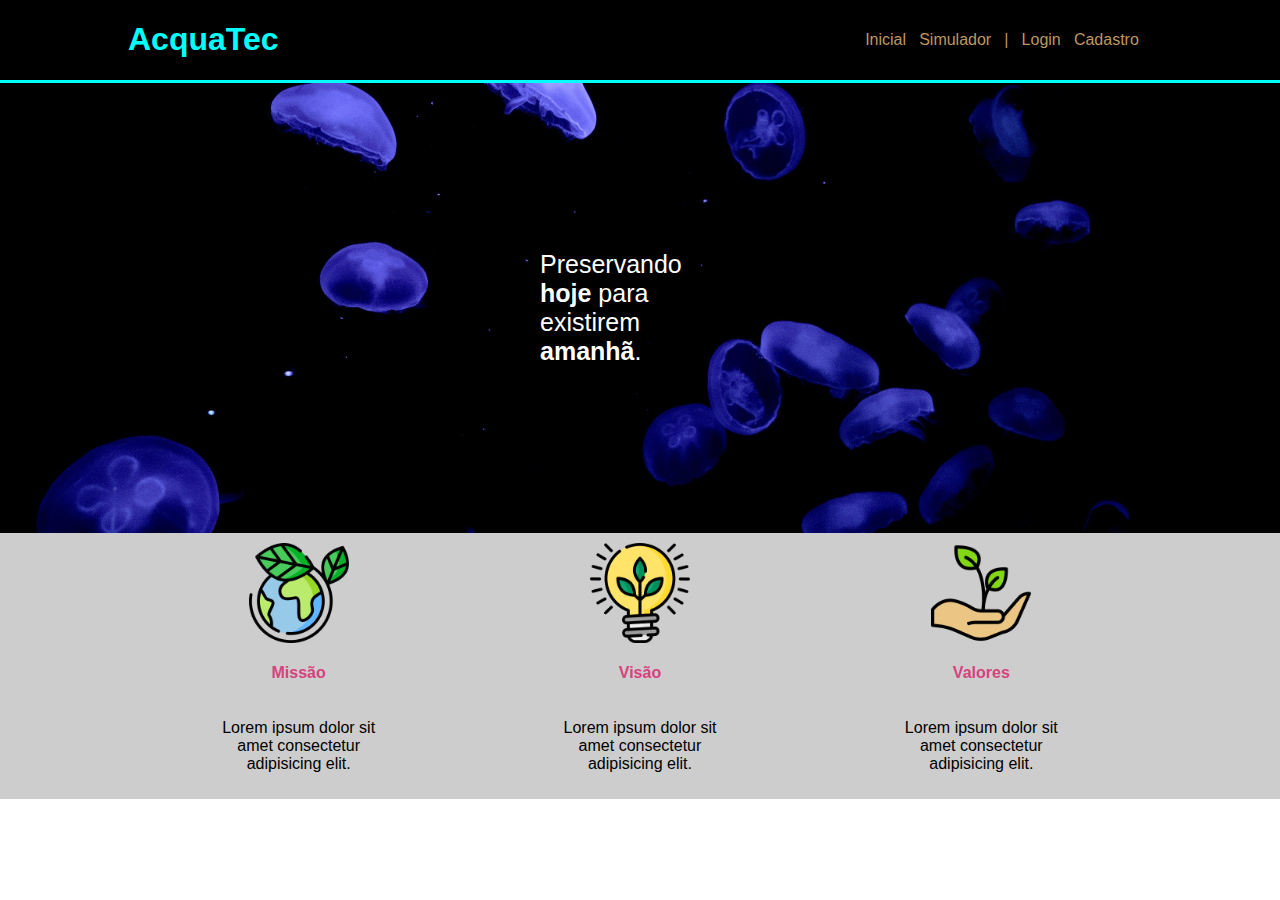
<file: index.html>
<!DOCTYPE html>
<html lang="en">

<head>
    <meta charset="UTF-8">
    <meta http-equiv="X-UA-Compatible" content="IE=edge">
    <meta name="viewport" content="width=device-width, initial-scale=1.0">
    <title>Home</title>
    <link rel="stylesheet" href="css/style.css">
</head>

<body>
    <!-- Começo do Header -->
    <div class="header">
        <div class="container">
            <h1 class="logo">AcquaTec</h1>
            <ul class="navBar">
                <li>Inicial</li>
                <li> <a href="https://www.google.com/">Simulador</a> </li>
                <li>|</li>
                <li> <a href="file:///C:/Users/DELL/Documents/SPTech%20School/Pesquisa%20e%20Inova%C3%A7%C3%A3o/CSS/Site%20IOT/login.html">Login</a> </li>
                <li> <a href="file:///C:/Users/DELL/Documents/SPTech%20School/Pesquisa%20e%20Inova%C3%A7%C3%A3o/CSS/Site%20IOT/cadastro.html">Cadastro</a></li>
            </ul>
        </div>
    </div>
    <!-- Fim do Header -->
    <!-- Começo do Baner -->
    <div class="banner">
        <div class="container">
            <p>
                Preservando <span>hoje</span> para existirem <span>amanhã</span>.
            </p>
        </div>
    </div>
    <!-- Fim do Banner -->
    <div class="social">
        <div class="container">
            <div class="card">
                <img src="img/planet-earth_color.png" alt="Planeta - Missão">
                <h4>Missão</h4>
                <p>Lorem ipsum dolor sit amet consectetur adipisicing elit.</p>
            </div>
            <div class="card">
                <img src="img/lightbulb_color.png" alt="Lâmpada - Visão">
                <h4>Visão</h4>
                <p>Lorem ipsum dolor sit amet consectetur adipisicing elit.</p>
            </div>

            <div class="card">
                <img src="img/growth_color.png" alt="Mão - Valores">
                <h4>Valores</h4>
                <p>Lorem ipsum dolor sit amet consectetur adipisicing elit.</p>
            </div>
        </div>
    </div>


</body>

</html>
</file>
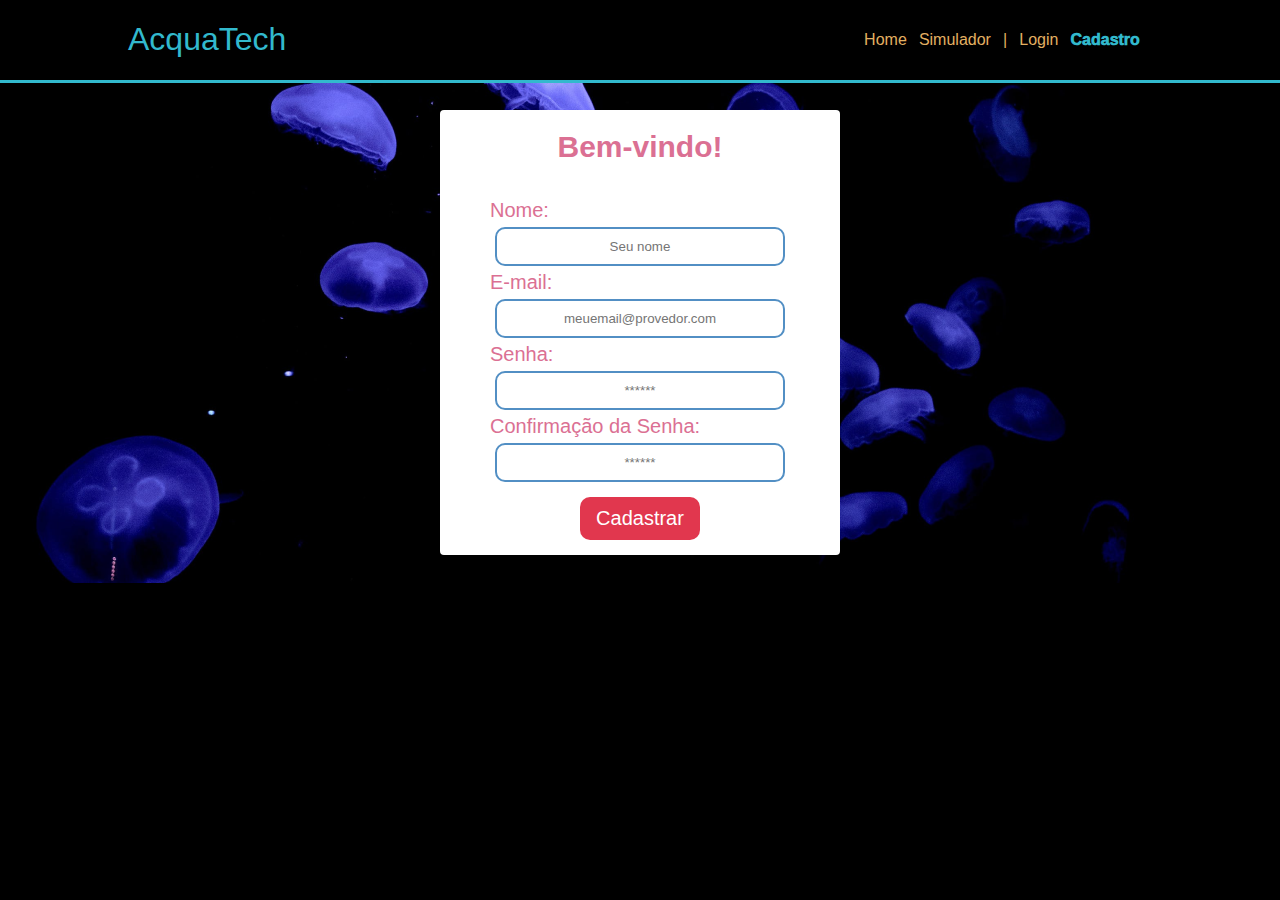
<file: cadastro.html>
<!DOCTYPE html>
<html lang="en">

<head>
    <meta charset="UTF-8">
    <meta http-equiv="X-UA-Compatible" content="IE=edge">
    <meta name="viewport" content="width=device-width, initial-scale=1.0">
    <title>CADASTRO - AquaTech</title>

    <!-- Aqui colocamos o link para o arquivo de estilização-->
    <link rel="stylesheet" href="css/estilo.css">
    <link rel="stylesheet" href="css/formulario-estilo.css">
</head>

<body>
    <!-- Nosso cabeçalho -->
    <div class="header">
        <div class="container">
            <h1 class="titulo">AcquaTech</h1>

            <ul class="navBar">
                <li> <a href="index.html">Home</a></li>
                <li> <a href="https://www.google.com/">Simulador</a></li>
                <li>|</li>
                <li> <a href="login.html">Login</a></li>
                <li id="aqui">Cadastro</li>
            </ul>
        </div>

    </div>

    <!-- Começo do Banner -->

    <div class="banner">
        <div class="container">
            <div class="caixa_formulario">
                <h1>Bem-vindo!</h1>
                <div class="formulario">

                    <span>Nome:</span>
                    <input id="nome_input" type="nome" placeholder="Seu nome">

                    <span>E-mail:</span>
                    <input id="email_input" type="email" placeholder="meuemail@provedor.com">

                    <span>Senha:</span>
                    <input id="senha_input" type="senha" placeholder="******">

                    <span>Confirmação da Senha:</span>
                    <input id="confirm_senha_input" type="confir_senha" placeholder="******">

                    <button>Cadastrar</button>
                </div>
            </div>
        </div>
    </div>

    <!-- Fim do Banner -->

</body>

</html>
</file>
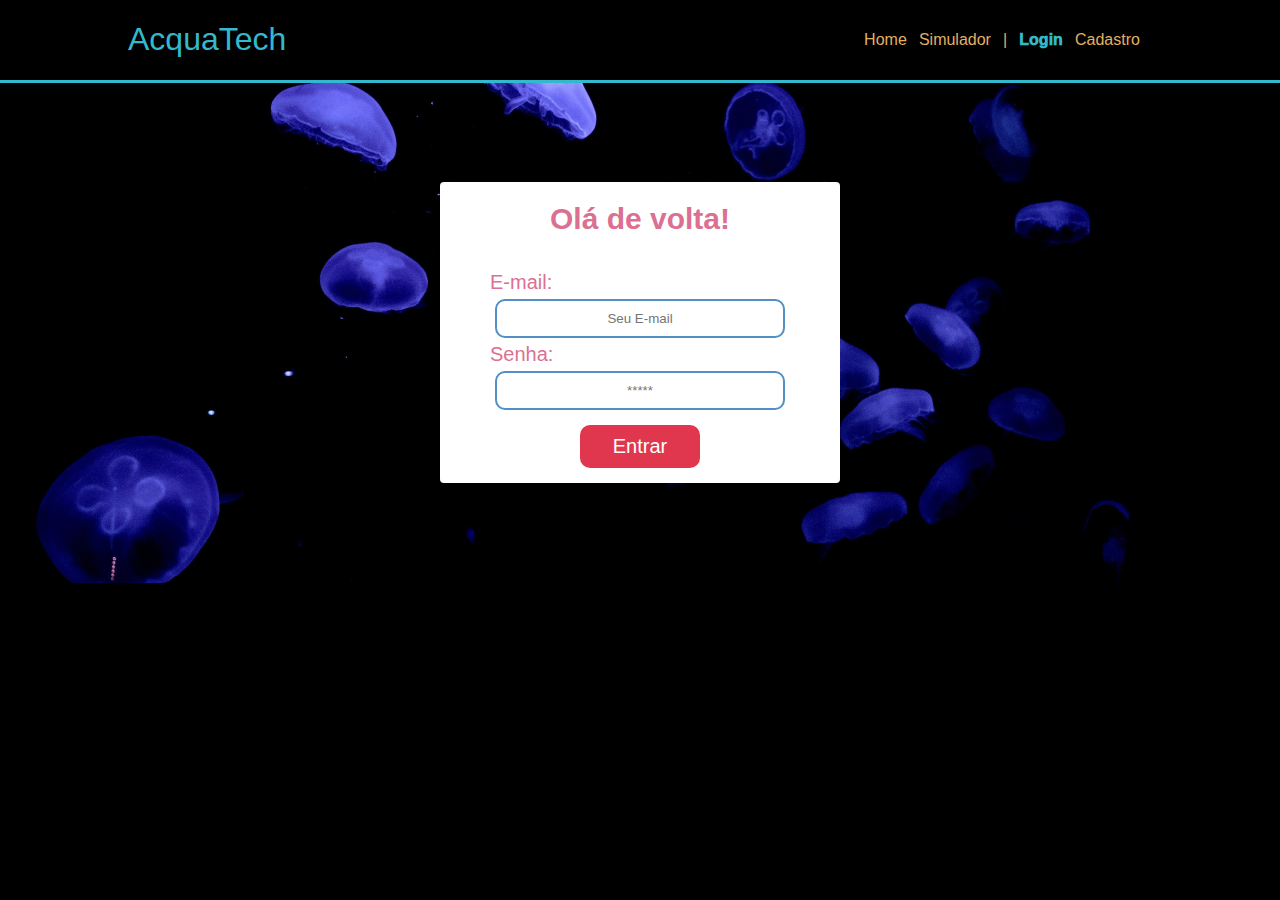
<file: login.html>
<!DOCTYPE html>
<html lang="en">

<head>
    <meta charset="UTF-8">
    <meta http-equiv="X-UA-Compatible" content="IE=edge">
    <meta name="viewport" content="width=device-width, initial-scale=1.0">
    <title>LOGIN - AquaTech</title>

    <!-- Aqui colocamos o link para o arquivo de estilização-->
    <link rel="stylesheet" href="css/estilo.css">
    <link rel="stylesheet" href="css/formulario-estilo.css">
</head>

<body>
    <!-- Nosso cabeçalho -->
    <div class="header">
        <div class="container">
            <h1 class="titulo">AcquaTech</h1>

            <ul class="navBar">
                <li> <a href="index.html">Home</a></li>
                <li> <a href="https://www.google.com/">Simulador</a></li>
                <li>|</li>
                <li id="aqui">Login</li>
                <li><a href="cadastro.html">Cadastro</a></li>
            </ul>
        </div>


    </div>

    <!-- Começo do Banner -->

    <div class="banner">
        <div class="container">
            <div class="caixa_formulario">
                <h1>Olá de volta!</h1>
                <div class="formulario">

                    <span>E-mail:</span>
                    <input id="email_input" type="email" placeholder="Seu E-mail">

                    <span>Senha:</span>
                    <input id="senha_input" type="password" placeholder="*****">

                    <button>Entrar</button>
                </div>
            </div>
        </div>
    </div>

    <!-- Fim do Banner -->

</body>

</html>
</file>
<file: css/style.css>
* {
    font-family: arial;
}

body {
    margin: 0;
}

.container {
    display: flex;
    width: 80%;
    margin: auto;
}

/* Começo Header */

.header {
    width: 100%;
    background-color: black;
    border-bottom: solid aqua 3px;
}

.header .container {
    justify-content: space-between;
    align-items: center;

}


.logo {
    color: aqua;
}

ul {
    color: white;
}

.navBar {
    width: 300px;
    display: flex;
    color: #bd9762;
    list-style: none;
    justify-content: space-evenly;
}

a {
    text-decoration: none;
    color: #bd9762;
}

/* Fim do Header  */

/* Começo do Banner */

.banner {
    background-image: url(../img/bg-jelly-fish-para_outras_pags.png);
    /* background-size: contain; */
    width: 100%;
    height: 450px;
}

.banner .container {
    justify-content: center;
    align-items: center;
    height: 100%;

}

.banner .container p{
    color: white;
    font-size: 25px;
    width: 200px;
}

p span {
    font-weight: 800
}

/* Fim do Banner */

/* Começo do Social */

.social {
    background-color: #cdcdcd;
}

.card img {
    width: 100px;
    height: 100px;
}

.social .container {
    justify-content: space-around;
}

.card {
    display: flex;
    flex-direction: column;
    align-items: center;
    padding: 10px;
}

.card h4 {
    color:#d7427d
}

.card p {
    width: 180px;
    text-align: center;
}
</file>
<file: css/estilo.css>
*{
    font-family: Arial;
}

body {
    margin: 0;
    background: black;
}

/* Começo do cabeçalho */

.header {
    border-bottom: 3px solid #32b9cd;
}

.container {
    width: 80%;
    margin: auto;
    display: flex;
}

.header .container {
    justify-content: space-between;
}

.header ul #aqui {
    font-weight: 1000;
    color: #32b9cd;
}

ul {
    color: #e3b062;
}

a {
    color: #e3b062;
    text-decoration: none;
}

.titulo {
    color: #32b9cd;
    width: fit-content;
    font-weight: 500;
}

.navBar {
    width: 300px;
    padding: 0;
    list-style: none;
    display: flex;
    justify-content: space-evenly;
    align-items: center;
}
input{
    margin: 5px;
}
/* Fim do cabeçalho */

/* Começo do Banner */

.banner {
    background-image: url("../img/bg-jelly-fish-para_outras_pags.png");
    height: 500px;
    color: #fff;
    display: flex;
}

.banner .container p span {
    font-weight: 1000;

}

.banner .container {
    font-size: 36px;
    justify-content: center;
}

.banner .container p {
    width: 30%;
}

/* Fim do banner */

/* Começo do Social */
.social {
    background-color: beige;
    display: flex;
}

.box img {
    width: 170px;
}

.social .container .boxes {
    display: flex;
    width: 100%;
    justify-content: space-evenly;
}

.box {
    margin-top: 50px;
    display: flex;
    flex-direction: column;
    align-items: center;
}

.social p {
    text-align: center;
}

/* Final do Social */
</file>
<file: css/formulario-estilo.css>
.caixa_formulario {
    background: white;
    width: 400px;
    height: auto;
    color: palevioletred;
    display: flex;
    flex-direction: column;
    justify-content: center;
    align-items: center;
    border-radius: 4px;
}

.caixa_formulario h1 {
    font-size: 30px;
}

.formulario {
    display: flex;
    flex-direction: column;
    width: 300px;
    height: auto;
    padding: 15px;
}

.formulario button {
    margin-top: 10px;
    background: #e1374e;
    color: #fff;
    padding: 10px 15px;
    border: none;
    border-radius: 10px;
    font-size: 20px;
    width: 120px;
    align-self: center;
    cursor: pointer;
}

.formulario input {
    padding: 10px 15px;
    text-align: center;
    border: 2px solid rgb(82, 143, 196);
    border-radius: 10px;
}

.formulario span {
    font-size: 20px;
}
</file>
